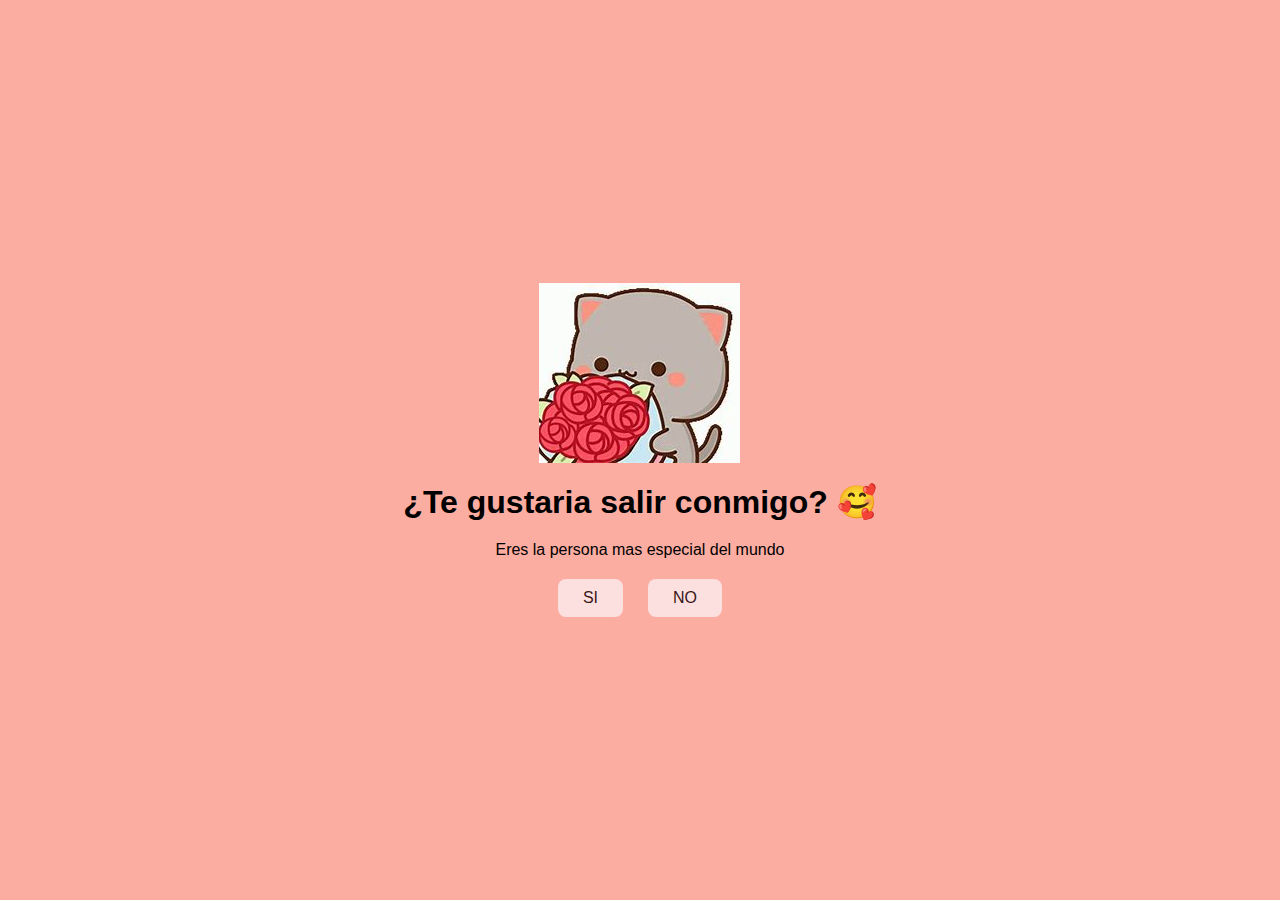
<file: index.html>
<!DOCTYPE html>
<html lang="en">
<head>
    <meta charset="UTF-8">
    <meta name="viewport" content="width=device-width, initial-scale=1.0">
    <link rel="stylesheet" href="style.css">
    <title>Te gustaria salir conmigo?</title>
</head>
<body>
    <div class="container">
        <div class="tenor-gif-embed" data-share-method="host" data-aspect-ratio="1.28351" data-width="100%">

            <img src="gomaCat.jfif" width="100%">

        </div> 
        <h1>¿Te gustaria salir conmigo? 🥰</h1>
        <p>Eres la persona mas especial del mundo</p>
        <div class="btn">
            <a href="\html\si.html" class="uno">SI</a>
            <a href="\html\no1.html" class="dos">NO</a>
        </div>
    </div>
</body>
</html>
</file>
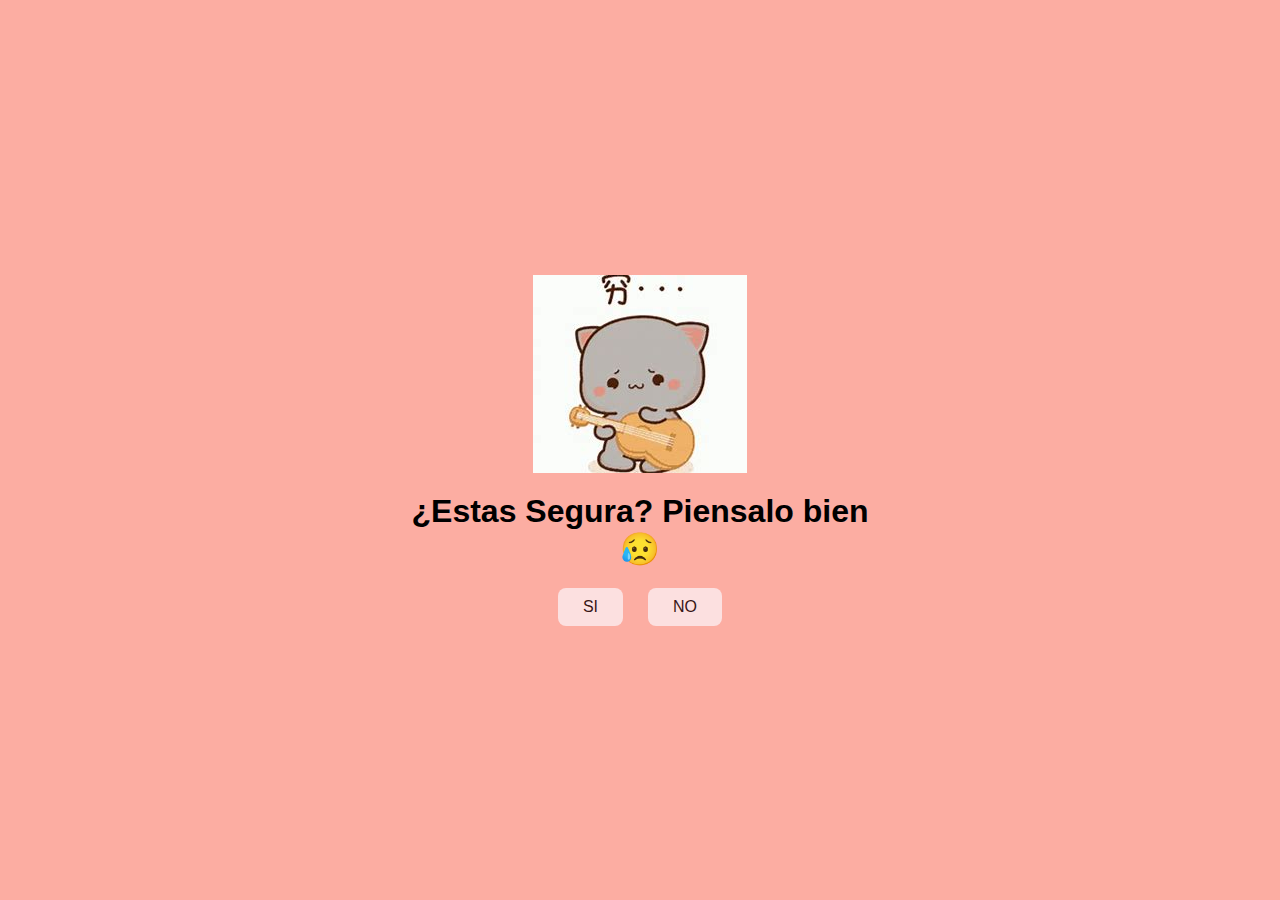
<file: no1.html>
<!DOCTYPE html>
<html lang="en">
<head>
    <meta charset="UTF-8">
    <meta name="viewport" content="width=device-width, initial-scale=1.0">
    <link rel="stylesheet" href="style.css">
    <title>Piensatelo...</title>
</head>
<body>
    <div class="container">
        
        <div class="tenor-gif-embed" data-share-method="host" data-aspect-ratio="1.28351" data-width="100%">

            <img src="triste.jfif" width="100%">

        </div> 
       
       
        <h1>¿Estas Segura? Piensalo bien 😥  </h1>
       
       
        <div class="btn">
            <a href="si.html" class="uno" >SI</a>
            <a href="no2.html" class="dos">NO</a>
        </div>
    </div>
</body>
</html>
</file>
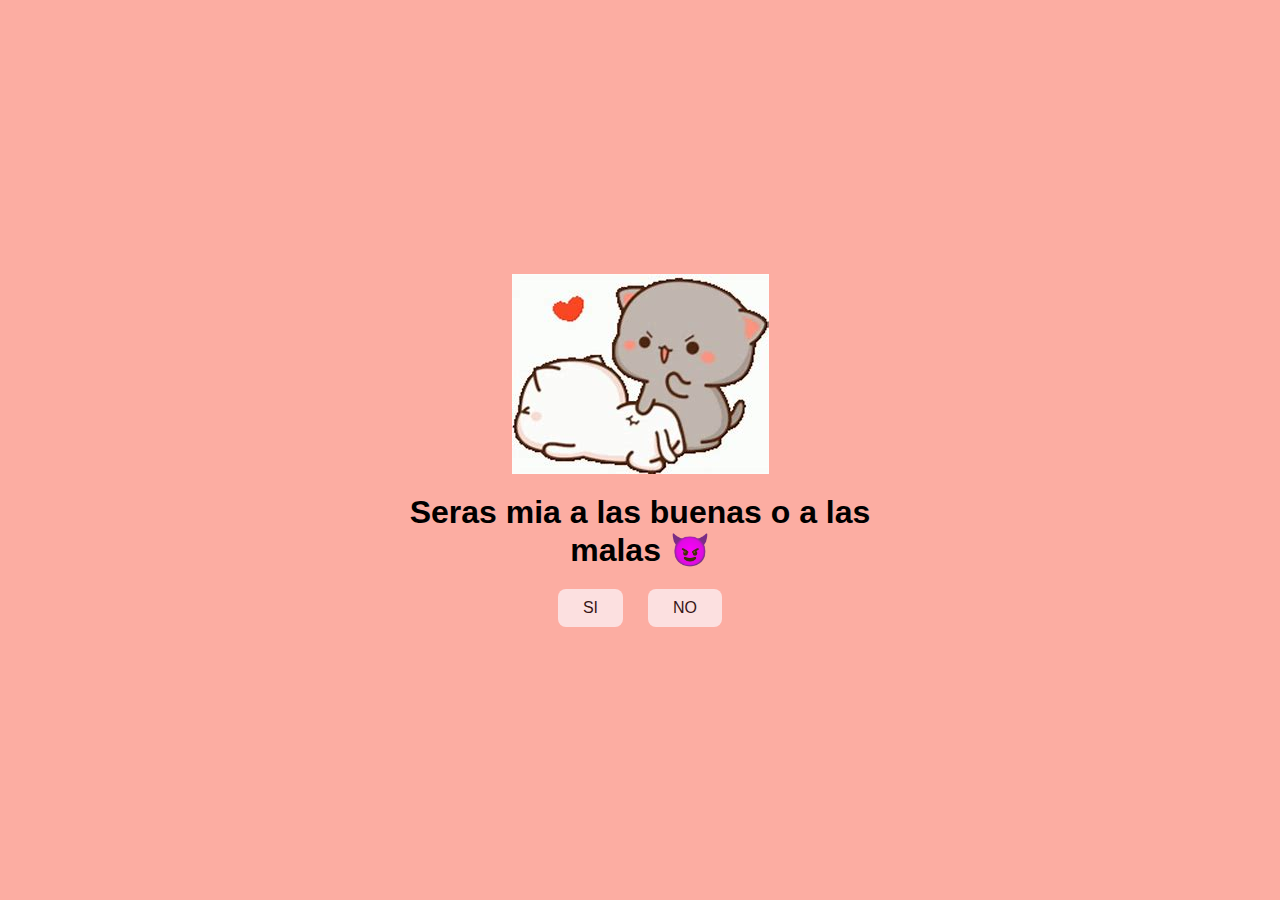
<file: no2.html>
<!DOCTYPE html>
<html lang="en">
<head>
    <meta charset="UTF-8">
    <meta name="viewport" content="width=device-width, initial-scale=1.0">
    <link rel="stylesheet" href="style.css">
    <title>Seras mia...</title>
</head>
<body>
    <div class="container">
      
        <div class="tenor-gif-embed" data-share-method="host" data-aspect-ratio="1.28351" data-width="100%">

            <img src="serasMia.jfif" width="100%">

        </div> 

        <h1>Seras mia a las buenas o a las malas 😈  </h1>
        <div class="btn">
            <a href="si.html" class="uno">SI</a>
            <a href="#" id="btn-random" class="dos">NO</a>
        </div>
    </div>
    <script src="script.js"></script>
</body>
</html>
</file>
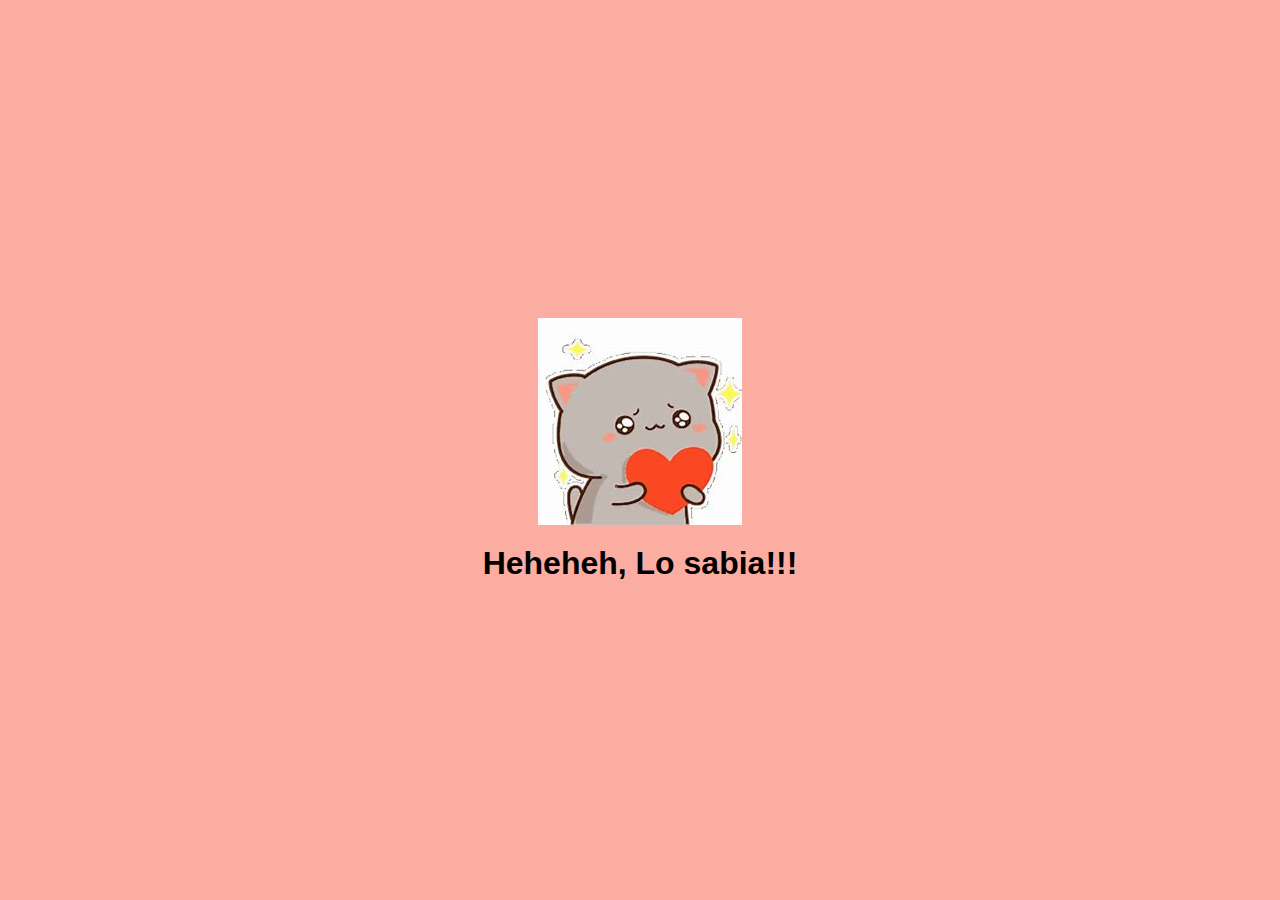
<file: si.html>
<!DOCTYPE html>
<html lang="en">
<head>
    <meta charset="UTF-8">
    <meta name="viewport" content="width=device-width, initial-scale=1.0">
    <link rel="stylesheet" href="style.css">
    <title>Preguntale a tu flaca</title>
</head>
<body>
    <div class="container">
        <div class="tenor-gif-embed" data-share-method="host" data-aspect-ratio="1.28351" data-width="100%">

            <img src="Yuju.jfif" width="100%">

        </div> 
        <h1>Heheheh, Lo sabia!!! </h1>
    </div>
</body>
</html>
</file>
<file: style.css>
* {
    margin: 0;
    padding: 0;
    box-sizing: border-box;
    font-family: sans-serif;
}

body {
    position: relative;
    width: 100%;
    min-height: 100vh;
    display: flex;
    justify-content: center;
    align-items: center;
    background-color: #fcada2;
}

.container {
    display: flex;
    flex-direction: column;
    text-align: center;
    align-items: center;
    gap: 20px;
    max-width: 500px;
    margin: 30px;
}

.container .tenor-gif-embed {
    display: flex;
    max-width: 500px;
}

.container .btn {
    display: flex;
    gap: 25px;
}

.btn .uno:hover{
    scale: 1.5;
    text-shadow: 0px 1px 5px rgb(255, 27, 27);
}


.btn .dos:hover{
    scale: 1.2;
    text-shadow: 0px 1px 5px rgb(37, 14, 14);
}
.btn .tres:hover{
    scale: 1.2;
    text-decoration: dotted;
}



.btn a {
    text-decoration: none;
    color: #381616;
    background: #fce0e0;
    padding: 10px 25px;
    border-radius: 8px;
    box-shadow: 0.5rem 1rem 3rem hsl(0, 0, 0,0.3);

}
</file>
